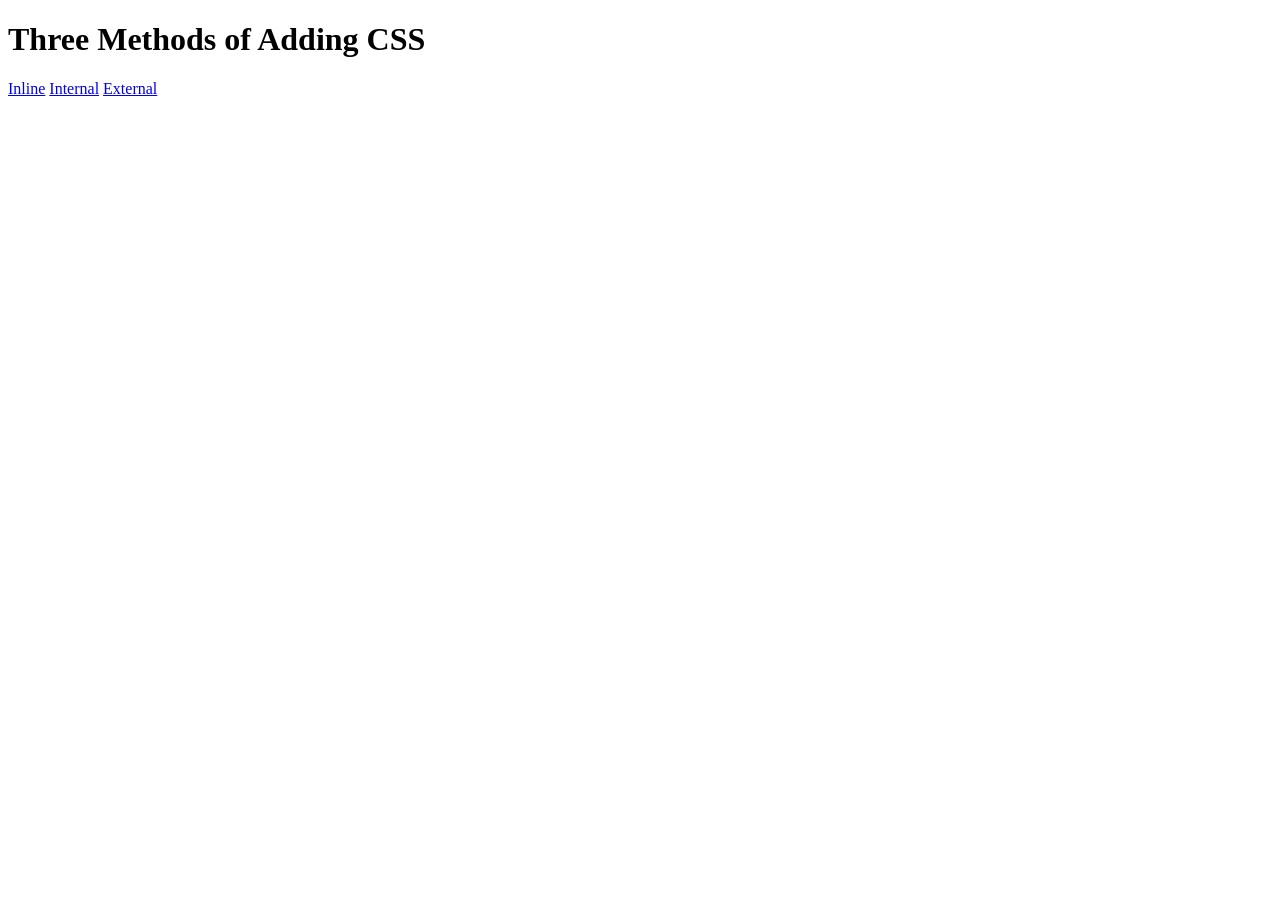
<file: 5.1. Adding CSS/index.html>
<!DOCTYPE html>
<html lang="en">

<head>
  <meta charset="UTF-8">
  <title>Adding CSS</title>
</head>

<body>
  <h1>Three Methods of Adding CSS</h1>
  <!-- Create 3 Links to The 3 Webpages: inline, internal and external -->
  <a href="inline.html">Inline</a>
  <a href="internal.html">Internal</a>
  <a href="external.html">External</a>
</body>

</html>
</file>
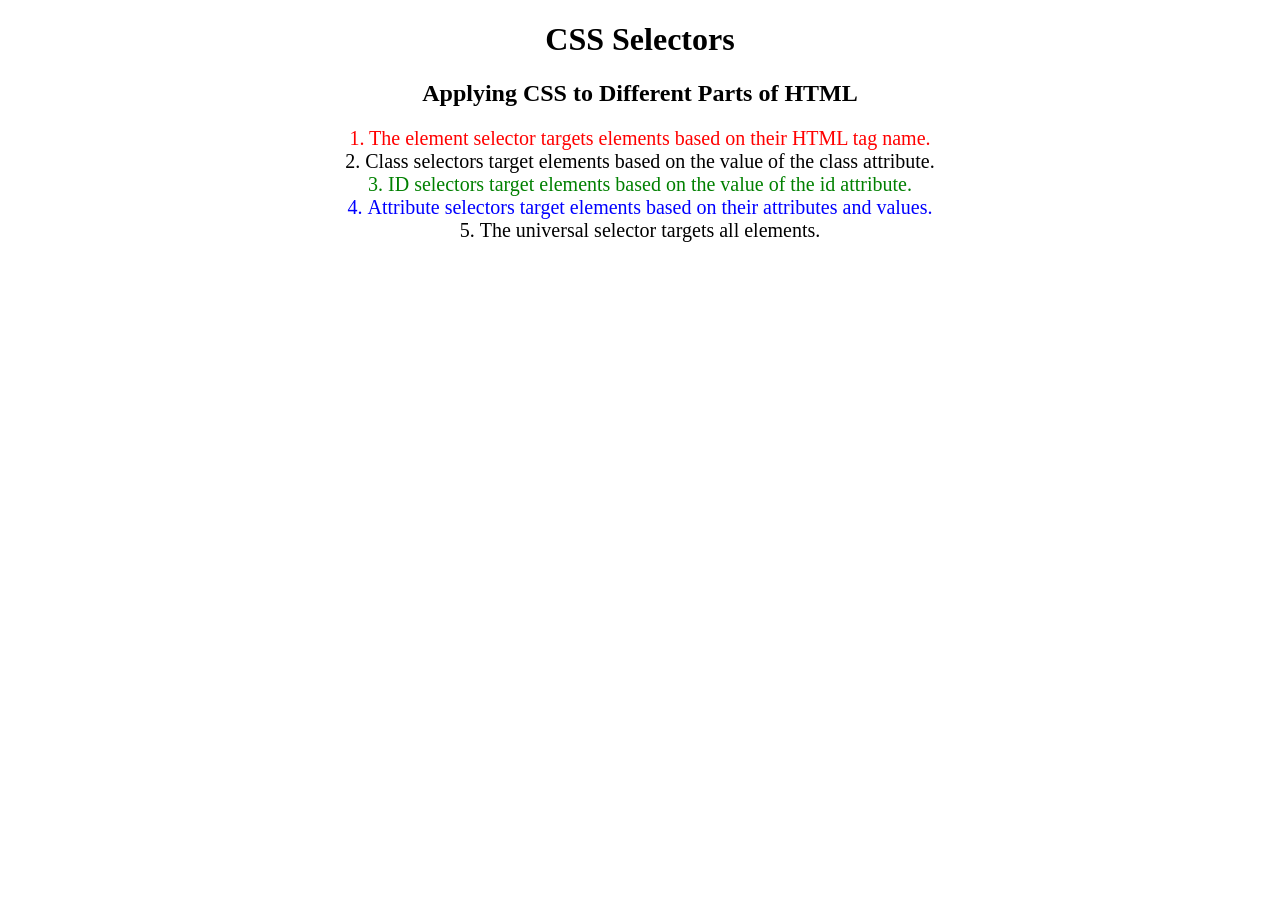
<file: 5.3 CSS Selectors/index.html>
<!DOCTYPE html>
<html lang="en">

<head>
  <meta charset="UTF-8">
  <title>CSS Selectors</title>
  <link rel="stylesheet" href="./style.css" />
</head>

<body>
  <h1>CSS Selectors</h1>
  <h2>Applying CSS to Different Parts of HTML</h2>
  <!-- TODO 1: Set the CSS for all paragraph tags to "color: red" -->
  <p class="note">1. The element selector targets elements based on their HTML tag name.</p>

  <ol>
    <!-- TODO 2: Set the CSS for all elements with a class of "note" to "font-size: 20px" -->
    <li class="note" value="2">Class selectors target elements based on the value of the class attribute.</li>

    <!-- TODO 3: Set the CSS for the element with an id of "id-selector-demo" to "color: green" -->
    <li class="note" id="id-selector-demo" value="3">ID selectors target elements based on the value of the id
      attribute.</li>

    <!-- TODO 4: Set the CSS for the li elements that have the "value" attribute set to "4" to have "color: blue" -->
    <li class="note" value="4">Attribute selectors target elements based on their attributes and values.</li>

    <!-- TODO 5: Set all elements to have "text-align: center" -->
    <li class="note" value="5">The universal selector targets all elements.</li>
  </ol>
</body>

</html>
</file>
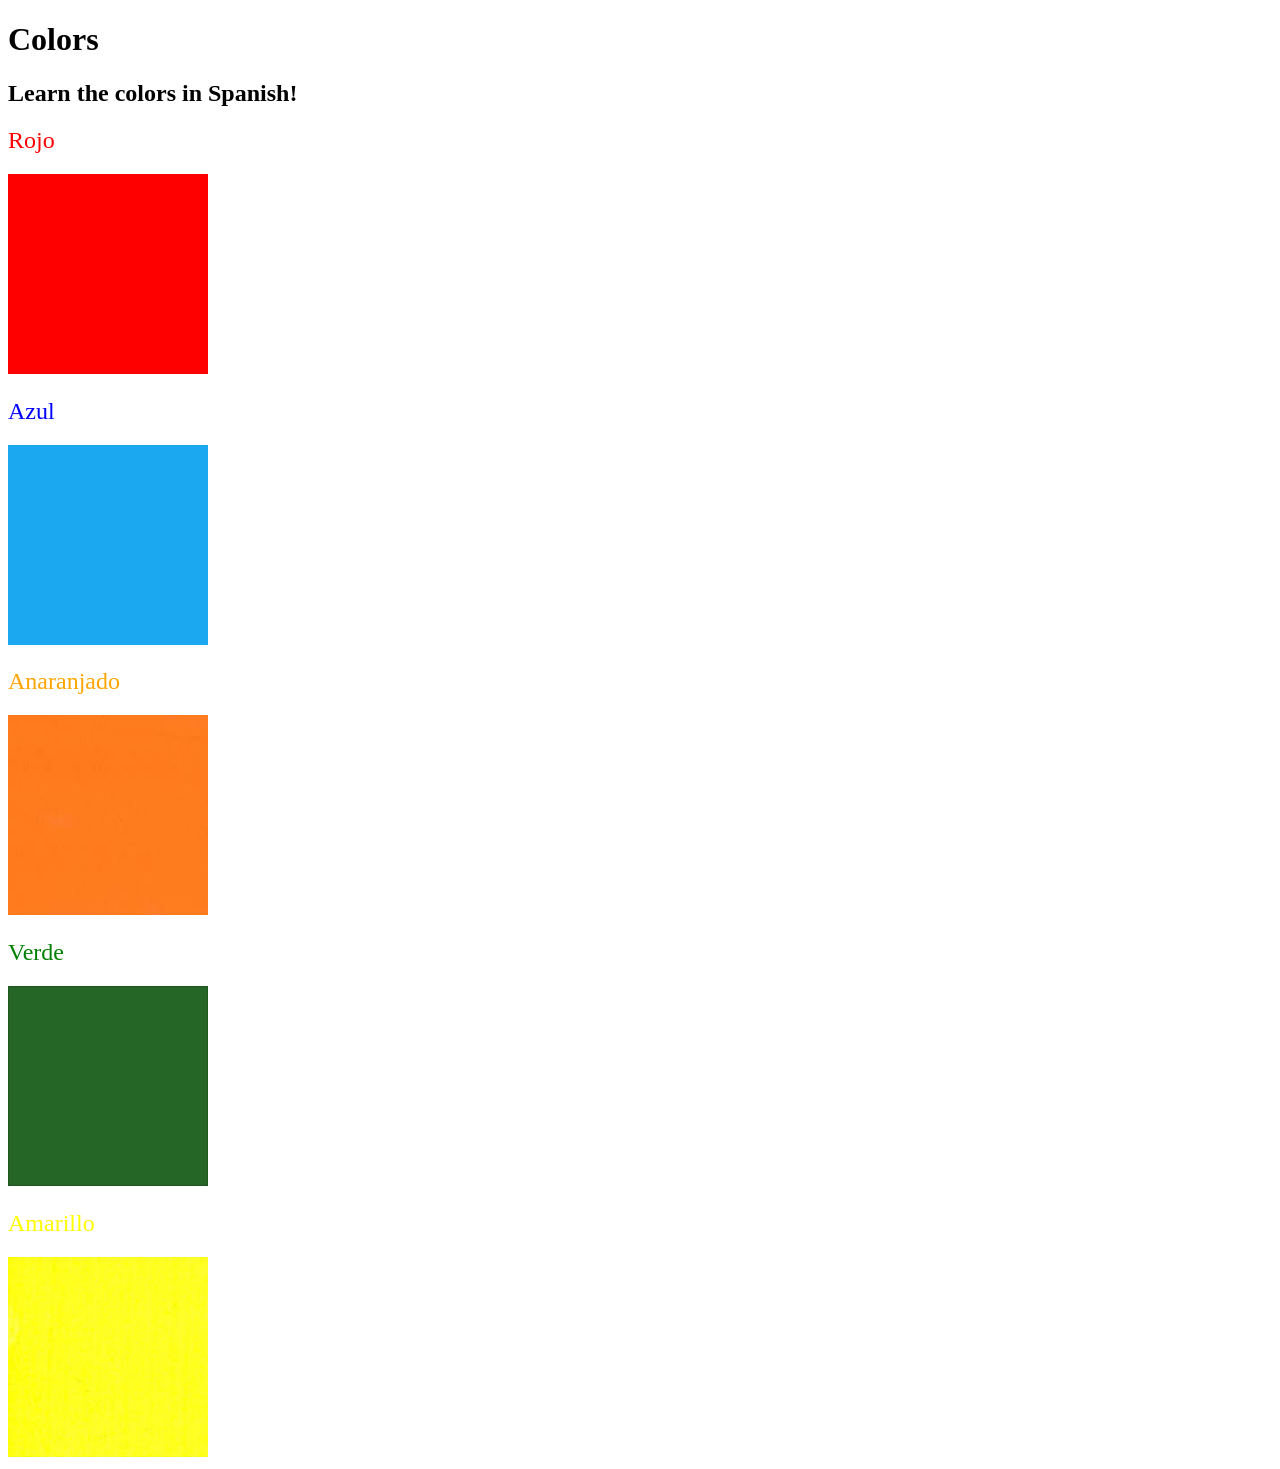
<file: 5.4 Color Vocab Project/index.html>
<!DOCTYPE html>
<html lang="en">
  <head>
    <meta charset="UTF-8" />
    <title>Spanish Vocabulary</title>
    <link rel="stylesheet" href="./style.css" />
  </head>

  <body>
    <h1>Colors</h1>
    <h2>Learn the colors in Spanish!</h2>
    <h2 class="color-title" id="red">Rojo</h2>
    <img src="./assets/images/red.png" alt="red" />

    <h2 class="color-title" id="blue">Azul</h2>
    <img src="./assets/images/blue.png" alt="blue" />

    <h2 class="color-title" id="orange">Anaranjado</h2>
    <img src="./assets/images/orange.png" alt="orange" />

    <h2 class="color-title" id="green">Verde</h2>
    <img src="./assets/images/green.png" alt="green" />

    <h2 class="color-title" id="yellow">Amarillo</h2>
    <img src="./assets/images/yellow.png" alt="yellow" />
  </body>
</html>

<!-- 
TODOs
IMPORTANT: You should not need to make ANY CHANGES to index.html
All code should be written in your CSS file.

1. Create a CSS file and incorporate it as an external stylesheet.
2. Use CSS to style each of the color titles to meaning. 
Hint: Use the id to help if you don't know the words in spanish.
3. Use CSS to change all the color titles to have "font-weight: normal;"
4. Use CSS (not HTML) to make all the images 200px heigh and 200px wide. 
Hint: 
https://developer.mozilla.org/en-US/docs/Web/CSS/height
https://developer.mozilla.org/en-US/docs/Web/CSS/width
-->
</file>
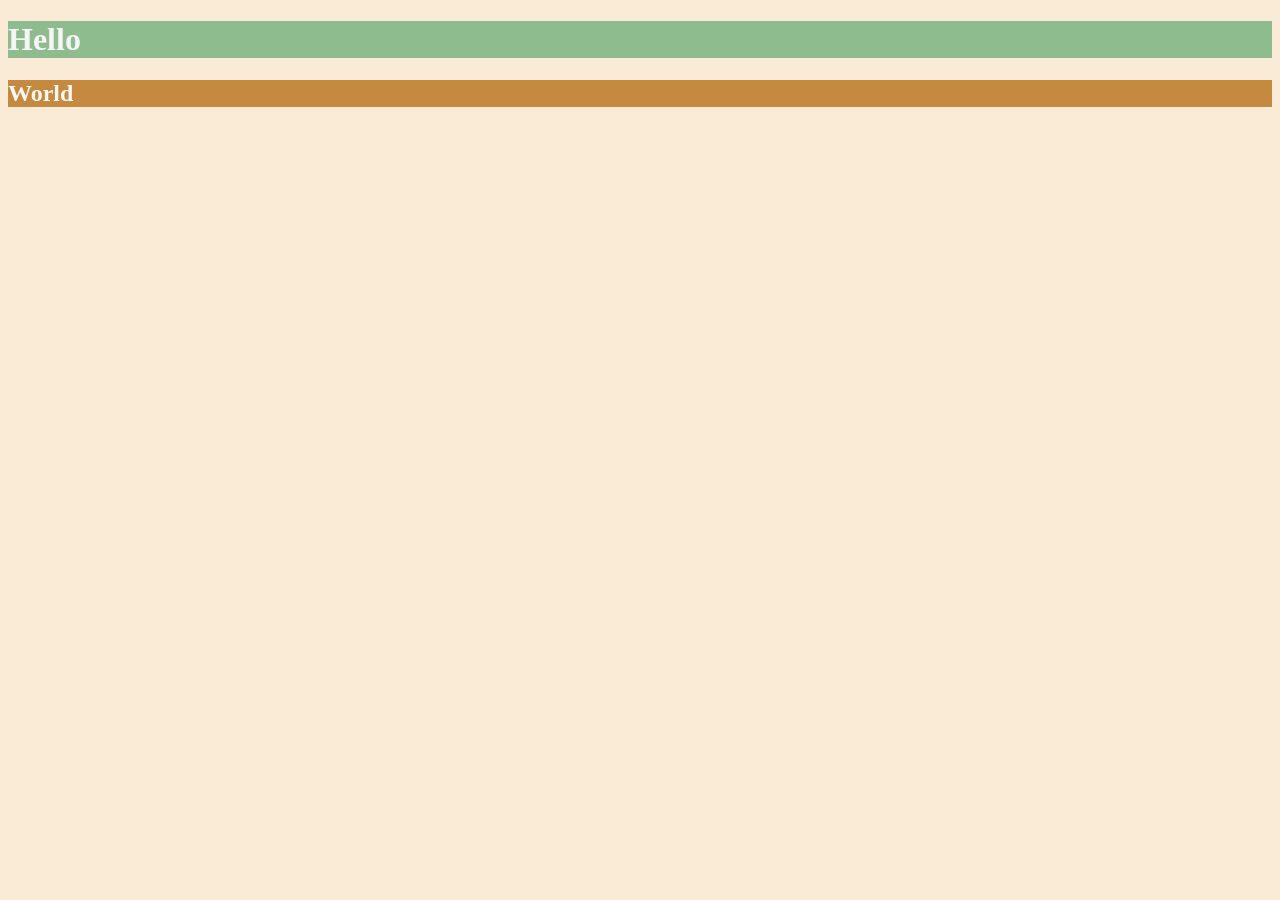
<file: 6.0 CSS Colors/index.html>
<!DOCTYPE html>
<html lang="en">

<head>
  <meta charset="UTF-8">
  <title>Colors</title>
  <style>
    body {
      background-color: antiquewhite;
    }

    h1 {
      background-color: darkseagreen;
      color: whitesmoke;
    }

    h2 {
      background-color: #C58940;
      color: #FAF8F1;
    }

    /* Write your CSS code here. */
    /* 
    1. Make the background of the webpage "antiquewhite"
    2. Make the h1 "whitesmoke"
    3. Make the background of the h1 "darkseagreen"
    4. Make the h2 #FAF8F1
    5. Make the background of the h2 "#C58940" */
  </style>
</head>

<body>
  <h1>Hello</h1>
  <h2>World</h2>
</body>

</html>
</file>
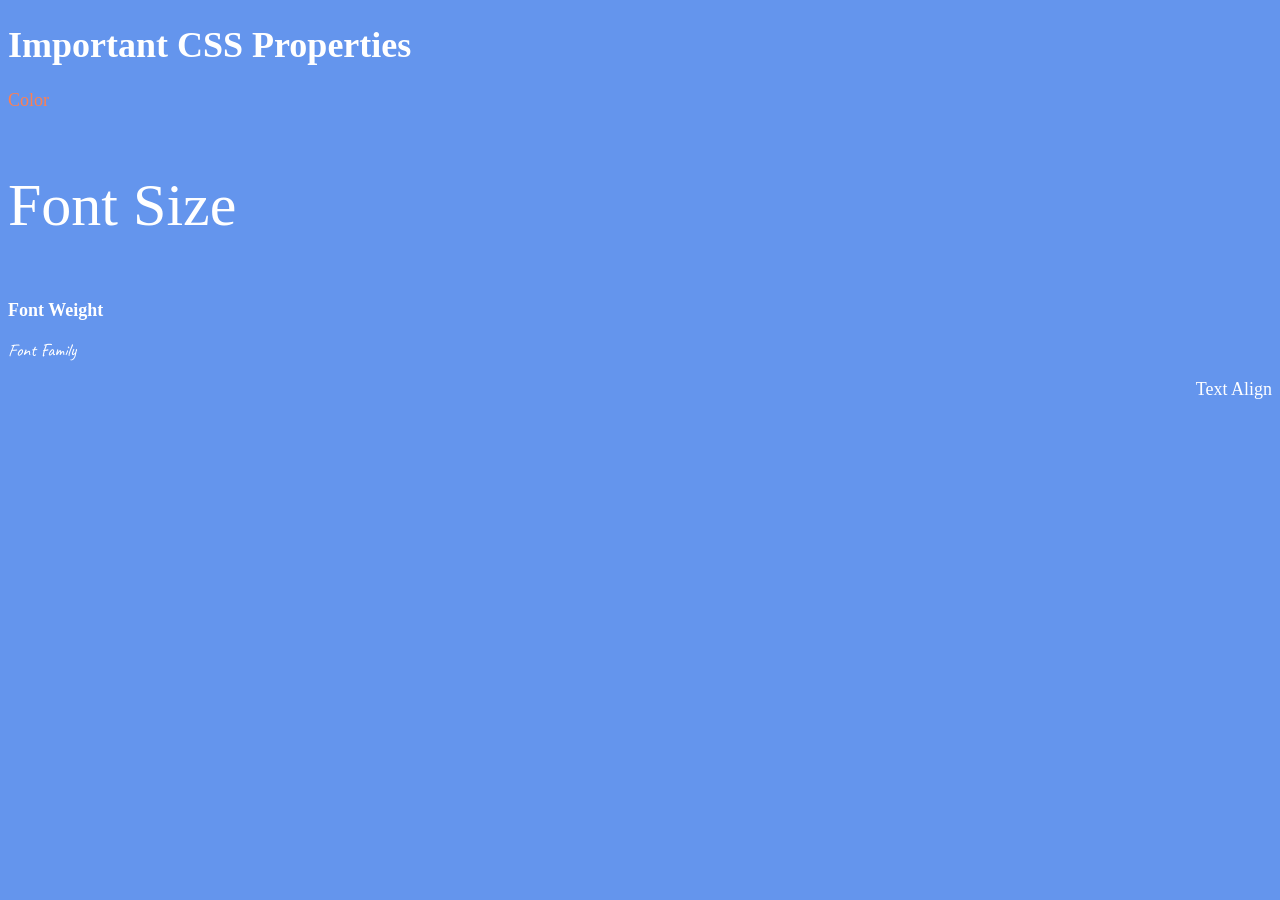
<file: 6.1 Font Properties/index.html>
<!DOCTYPE html>
<html lang="en">

<head>
  <meta charset="UTF-8">
  <title>CSS Properties</title>
  <style>
    html {
      font-size: 30px;
    }

    body {
      background-color: cornflowerblue;
      color: white;
      font-size: 18px;
    }

    /* Don't change the CSS above, add Your CSS below */
    #color {
      color: coral;
    }

    #size {
      font-size: 2rem;
    }

    #weight {
      font-weight: 900;
    }

    #family {
      font-family: 'Caveat', cursive;
      font-weight: 400;
    }

    #align {
      text-align: right;
    }
  </style>

  <link rel="preconnect" href="https://fonts.googleapis.com">
  <link rel="preconnect" href="https://fonts.gstatic.com" crossorigin>
  <link href="https://fonts.googleapis.com/css2?family=Caveat:wght@400..700&display=swap" rel="stylesheet">
</head>

<body>
  <h1>Important CSS Properties</h1>
  <p id="color">Color</p>
  <p id="size">Font Size</p>
  <p id="weight">Font Weight</p>
  <p id="family">Font Family</p>
  <p id="align">Text Align</p>

  <!-- TODOs
  1. Change the color of <p>Color</p> to "coral" color.
  2. Change the font size of <p>Font Size</p> to 2X the size of the root font size.
  3. Change the font weight of <p>Font Weight</p> to 900.
  4. Change the font family of <p>Font Family</p> to the Google font Caveat with regular (400) font weight.
  Link: https://fonts.google.com/specimen/Caveat
  5. Change the <p>Text Align</p> to right align.
  6. Change the the root (html element) font size to 30px -->
</body>

</html>
</file>
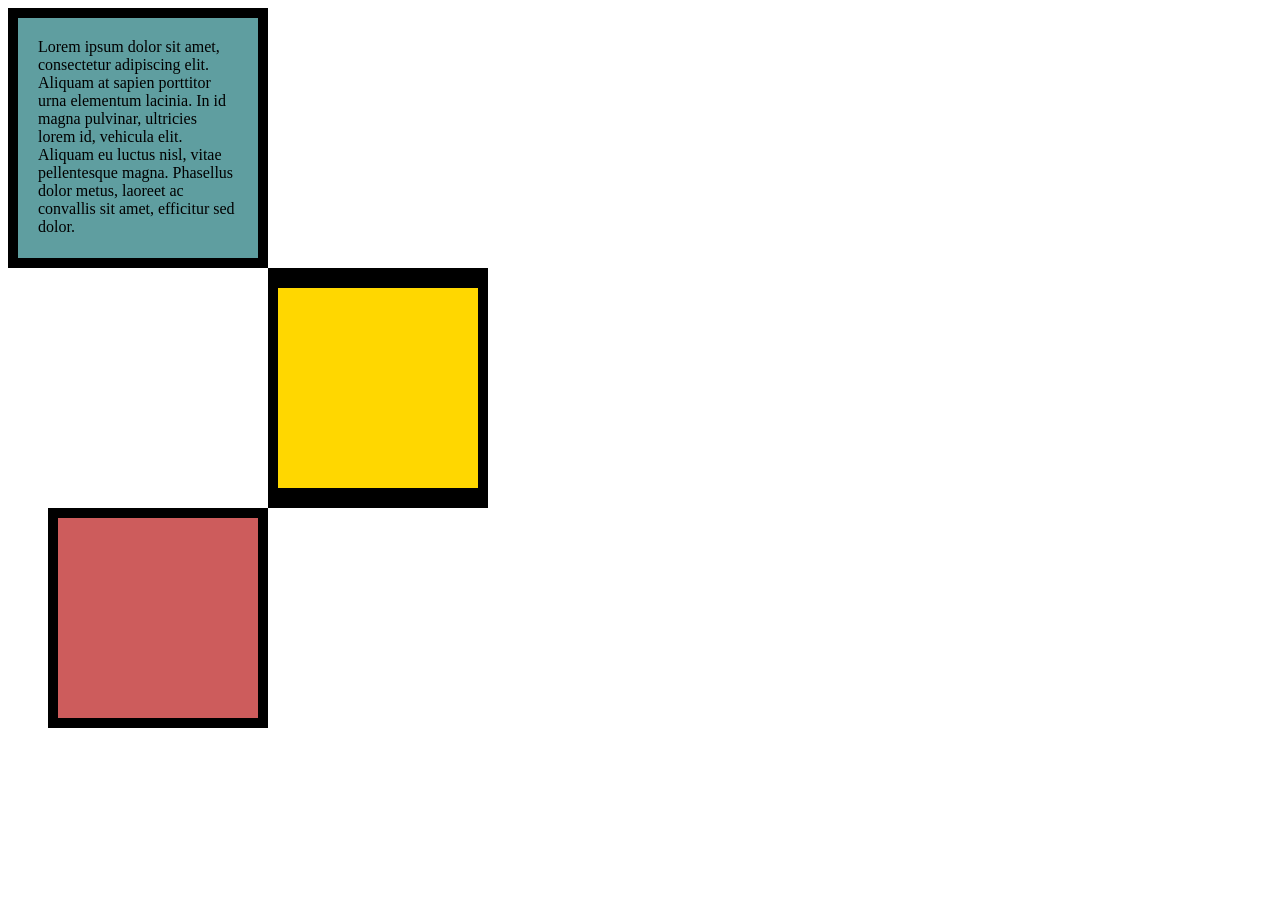
<file: 6.3 CSS Box Model/index.html>
<!DOCTYPE html>
<html lang="en">

<head>
  <meta charset="UTF-8">
  <title>CSS Box Model</title>
  <style>
    /* Write your CSS code here */
    div {
      height: 200px;
      width: 200px;
    }

    p {
      margin: 0px;
    }

    #first {
      background-color: cadetblue;
      padding: 20px;
      border: 10px solid black;
    }

    #second {
      background-color: gold;
      border: solid black;
      border-width: 20px 10px;
      margin-left: 260px;
    }

    #third {
      background-color: indianred;
      border: 10px solid black;
      margin-left: 40px;
    }
  </style>
</head>

<body>


  <!-- TODOs:
1. Create 3 Boxes using the div element.
2. Set their sizes to 200px heigh by 200px wide.
3. Set different background colors for each of the boxes (I used cadetblue, gold and indianred).
4. Add a paragraph <p> element into the first div and add the following words:
    Lorem ipsum dolor sit amet, consectetur adipiscing elit. Aliquam at sapien porttitor urna elementum lacinia. In
    id magna pulvinar, ultricies lorem id, vehicula elit. Aliquam eu luctus nisl, vitae pellentesque magna. Phasellus
    dolor metus, laoreet ac convallis sit amet, efficitur sed dolor.
5. Set the 1st div to have 20px padding all around with a black 10px border.
6. Fix the style of the <p> element to remove all margins.
Hint: Use the CSS inspector in Chrome.
7. Set the 2nd div to have a 20px border on top and bottom and 10px border left and right. (See goal image)
8. Set the 3rd div to have a 10px border 
9. Set the margins for the divs so that each box corner touches the other. (See the goal image)
-->

  <div id="first">
    <p>
      Lorem ipsum dolor sit amet, consectetur adipiscing elit. Aliquam at sapien porttitor urna elementum lacinia. In
      id magna pulvinar, ultricies lorem id, vehicula elit. Aliquam eu luctus nisl, vitae pellentesque magna. Phasellus
      dolor metus, laoreet ac convallis sit amet, efficitur sed dolor.
    </p>
  </div>

  <div id="second">
  </div>

  <div id="third">
  </div>
</body>

</html>
</file>
<file: 5.3 CSS Selectors/style.css>
ol {
  margin-left: -40px;
  margin-top: -20px;
  list-style-position: inside;
}

/* Write your CSS below, don't change the rules above. */
p {
  color: red;
}

.note {
  font-size: 20px
}

#id-selector-demo {
  color: green
}

li[value="4"] {
  color: blue
}

* {
  text-align: center
}
</file>
<file: 5.4 Color Vocab Project/style.css>
#red {
   color: red
}

#blue {
   color: blue
}

#orange {
   color: orange
}

#green {
   color: green
}

#yellow {
   color: yellow
}

.color-title {
   font-weight: normal;
}

img {
   height: 200px;
   width: 200px;
}
</file>
